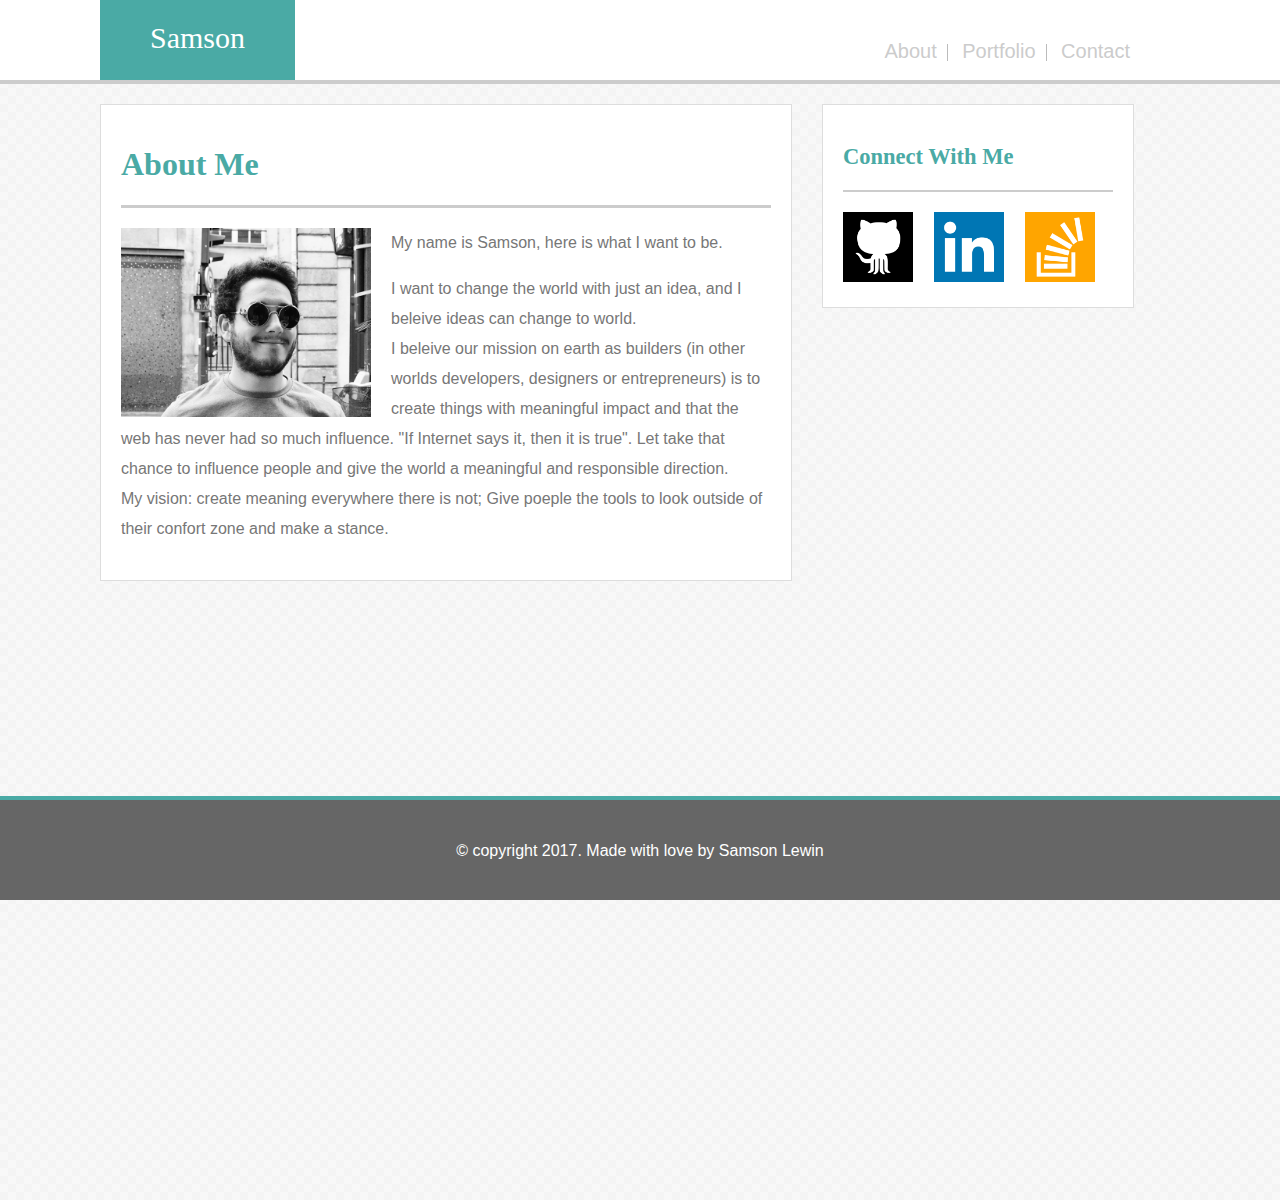
<file: index.html>
<!DOCTYPE html> 
	<html>
  <!--Head-->
		<head>
			<title>About Me</title>
			<!-- favicon  -->
			<link rel="shortcut icon" href="favicon.ico">
			<link rel="icon" type="image/gif" href="animated_favicon1.gif">
      <link rel="stylesheet" type="text/css" href="assets/css/style.css">
    </head>
			
    <body>

    <!--Header-->
      <header>
          <div id="logo">Samson</div>
          <ul id="menu">
            <li><a href="index.html">About</a></li>
            <li><a href="portfolio.html">Portfolio</a></li>
            <li><a href="contact.html">Contact</a></li>
          </ul>
      </header>

      <!--content-->
      <div id="content">

      <!--BIO-->
        <div id="bio">
          <h1>About Me</h1>
          <div id="bar1"></div>
            <img class="profile_pic" src="assets/images/profile_picture.png">
            <p>My name is Samson, here is what I want to be.</p>
            <p>I want to change the world with just an idea, and I beleive ideas can change to world.<br>
            I beleive our mission on earth as builders (in other worlds developers, designers or entrepreneurs) is to create things with meaningful impact and that the web has never had so much influence. "If Internet says it, then it is true". Let take that chance to influence people and give the world a meaningful and responsible direction.<br>
            My vision: create meaning everywhere there is not; Give poeple the tools to look outside of their confort zone and make a stance. 
            </p>
        </div>
        <!--social-->
        <div id="social">
          <h2>Connect With Me</h2>
          <div id="bar2"></div>
            <div id="icons">
              <a target="_blank" href="https://github.com/samsonlewin"><img class="social" src="assets/images/Github_test.png"></a>
              <a target="_blank" href="https://fr.linkedin.com/in/samson-lewin"><img class="social" src="assets/images/linkedin.png"></a>
              <a target="_blank" href="http://stackoverflow.com/users/7289590/samson-lewin"><img class="social" src="assets/images/stack_overflow.png"></a>
            </div>
        </div>
      </div>

       <!--footer-->
      <footer><p id="content_footer">© copyright 2017. Made with love by Samson Lewin</p></footer>
      
    </body>
   </html>
</file>
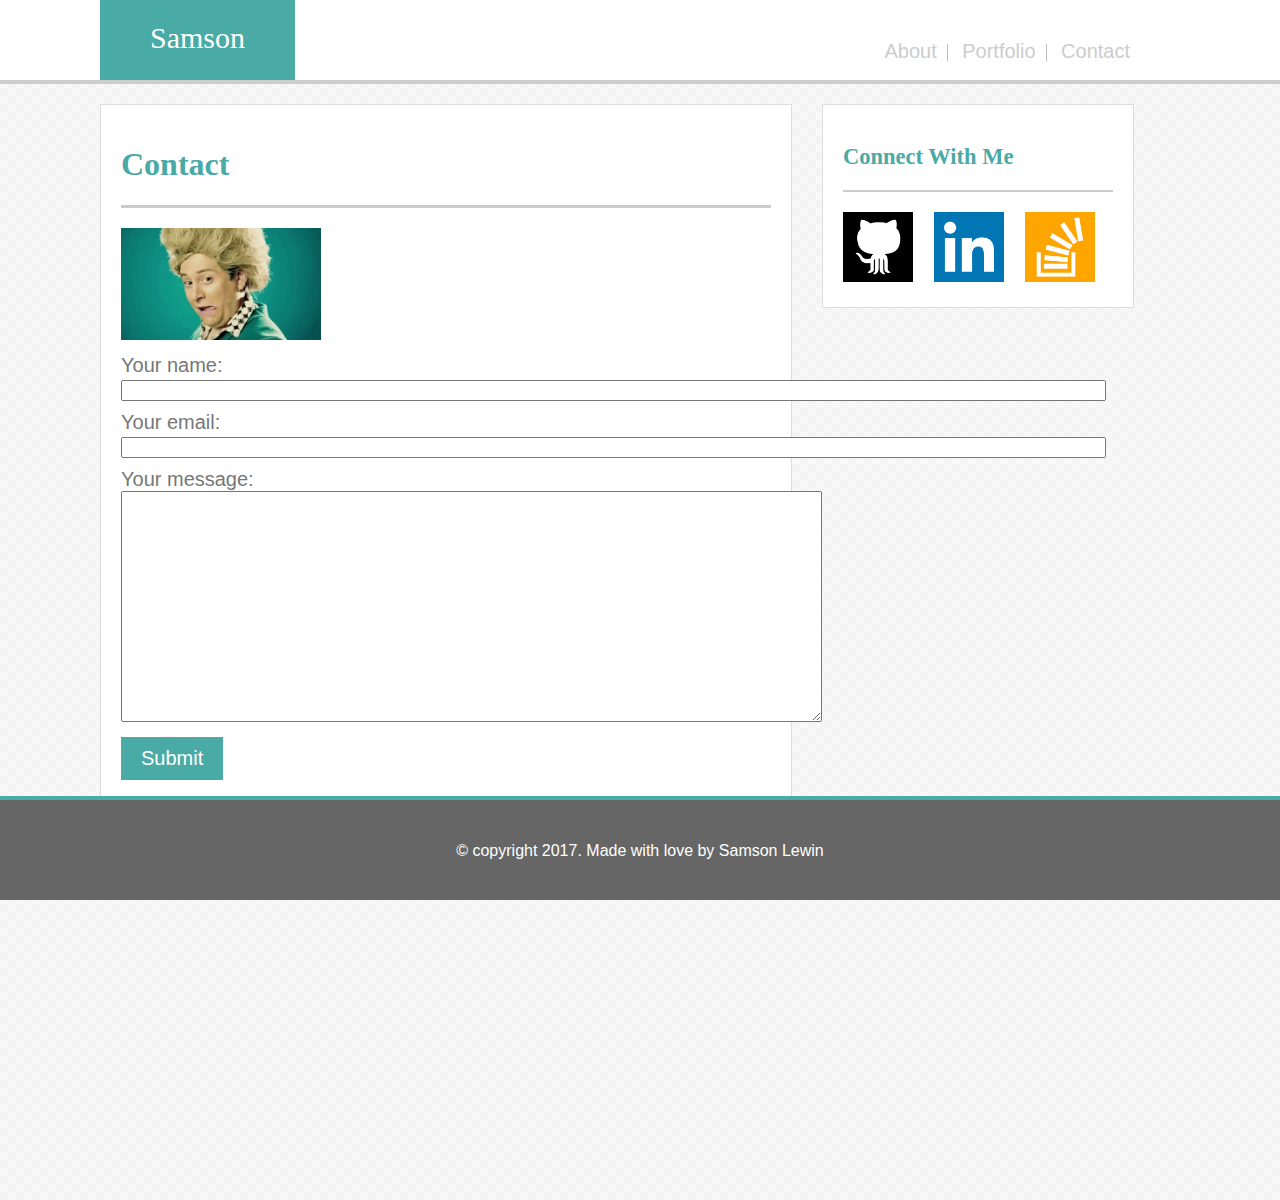
<file: contact.html>
<!DOCTYPE html> 
  <html>
  <!--Head-->
    <head>
      <title>About Me</title>
      <!-- favicon  -->
      <link rel="shortcut icon" href="favicon.ico">
      <link rel="icon" type="image/gif" href="animated_favicon1.gif">
      <link rel="stylesheet" type="text/css" href="assets/css/style.css">
    </head>
      
    <body>

    <!--Header-->
      <header>
          <div id="logo">Samson</div>
          <ul id="menu">
            <li><a href="index.html">About</a></li>
            <li><a href="portfolio.html">Portfolio</a></li>
            <li><a href="contact.html">Contact</a></li>
          </ul>
      </header>

      <!--content-->
      <div id="content">

      <!--BIO-->
        <div id="contact">
          <h1>Contact</h1>
          <div id="bar1"></div>

          <img id="call_me" src="assets/images/call_me.gif">
            

            <form id="contact_form" action="mailto:samsonlewin@gmail.com" method="POST" enctype="multipart/form-data">
              <div class="row">
              <label for="name">Your name:</label><br />
              <input id="name" class="input" name="name" type="text" value="" size="120" /><br />
              </div>
              <div class="row">
                <label for="email">Your email:</label><br />
                <input id="email" class="input" name="email" type="text" value="" size="120" /><br />
              </div>
              <div class="row">
                <label for="message">Your message:</label><br />
                <textarea id="message" class="input" name="message" rows="15" cols="85"></textarea><br />
              </div>
              <input class="submit" type="submit" value="Submit" />
            </form>   
            
        </div>
        <!--social-->
        <div id="social">
          <h2>Connect With Me</h2>
          <div id="bar2"></div>
            <div id="icons">
              <a target="_blank" href="https://github.com/samsonlewin"><img class="social" src="assets/images/Github_test.png"></a>
              <a target="_blank" href="https://fr.linkedin.com/in/samson-lewin"><img class="social" src="assets/images/linkedin.png"></a>
              <a target="_blank" href="http://stackoverflow.com/users/7289590/samson-lewin"><img class="social" src="assets/images/stack_overflow.png"></a>
            </div>
        </div>
      </div>

       <!--footer-->
      <footer><p id="content_footer">© copyright 2017. Made with love by Samson Lewin</p></footer>
      
    </body>
   </html>
</file>
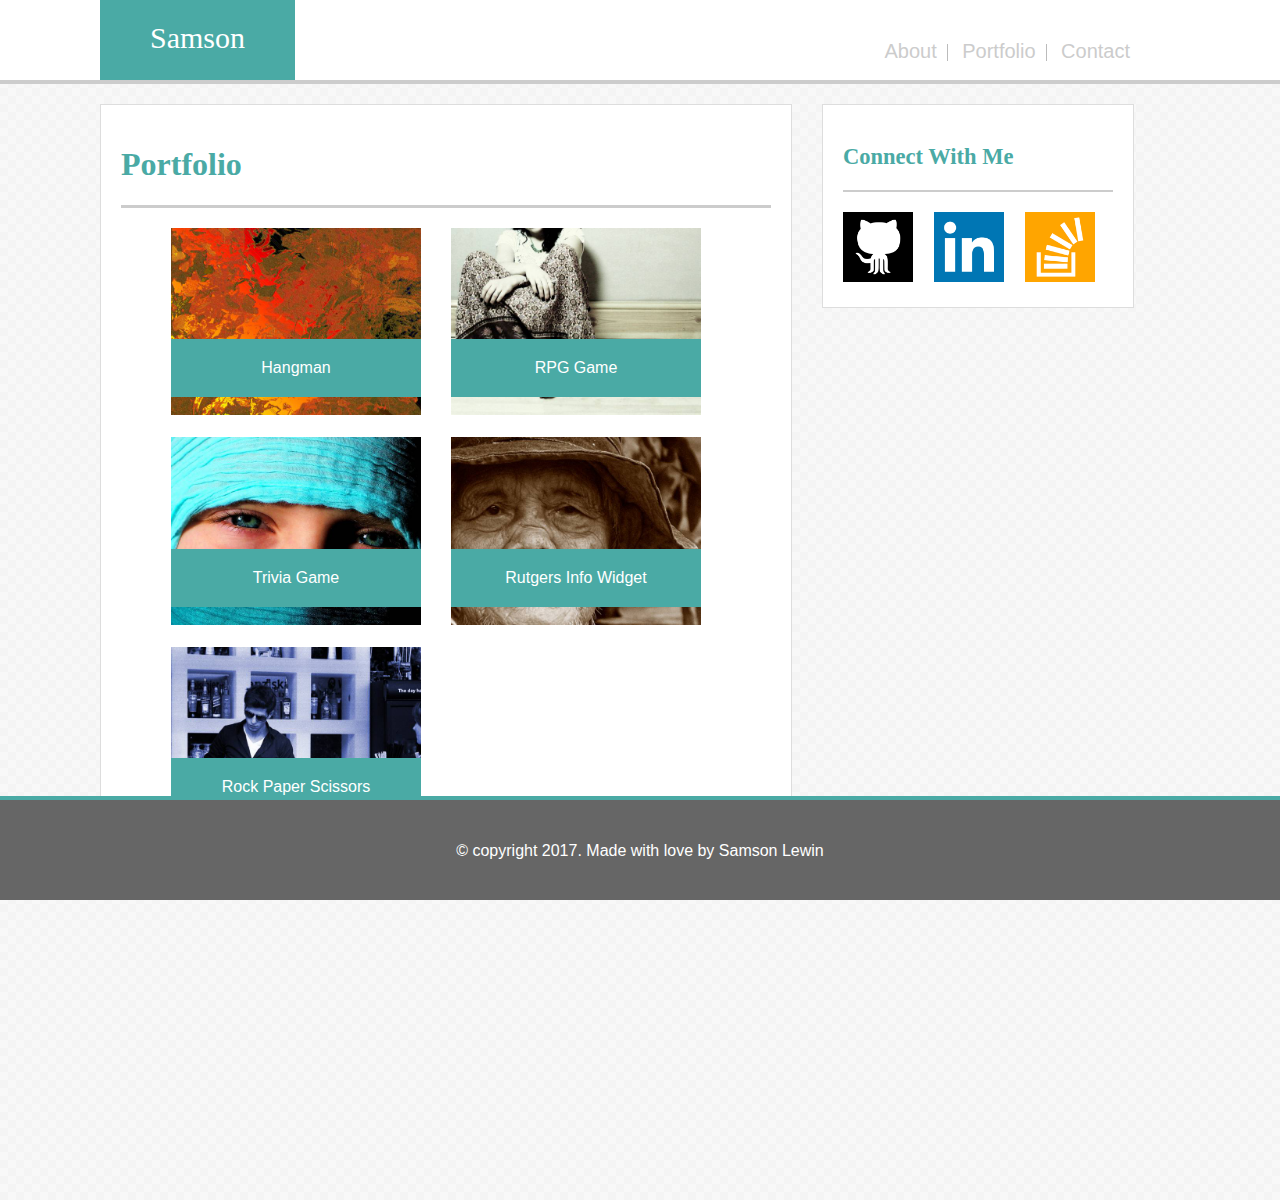
<file: portfolio.html>
<!DOCTYPE html> 
  <html>
  <!--Head-->
    <head>
      <title>About Me</title>
      <!-- favicon  -->
      <link rel="shortcut icon" href="favicon.ico">
      <link rel="icon" type="image/gif" href="animated_favicon1.gif">
      <link rel="stylesheet" type="text/css" href="assets/css/style.css">
    </head>
      
    <body>

    <!--Header-->
      <header>
          <div id="logo">Samson</div>
          <ul id="menu">
            <li><a href="index.html">About</a></li>
            <li><a href="portfolio.html">Portfolio</a></li>
            <li><a href="contact.html">Contact</a></li>
          </ul>
      </header>

      <!--content-->
      <div id="content">

      <!--BIO-->
        <div id="portfolio">
          <h1>Portfolio</h1>
          <div id="bar1"></div>
          <div id="images_portfolio">
              <div class="placeholder">
                <img class="image_portfolio" src="assets/images/place_holder_1.jpg">
                <div class="project_name">Hangman</div>
              </div>
              <div class="placeholder">
                <img class="image_portfolio" src="assets/images/place_holder_2.jpg">
                <div class="project_name">RPG Game</div>
              </div>
              <div class="placeholder">
                <img class="image_portfolio" src="assets/images/place_holder_3.jpg">
                <div class="project_name">Trivia Game</div>
              </div>
              <div class="placeholder">
                <img  class="image_portfolio" src="assets/images/place_holder_4.jpg">
                <div class="project_name">Rutgers Info Widget</div>
              </div>
              <div class="placeholder">
                <img  class="image_portfolio" src="assets/images/place_holder_5.jpg">
                <div class="project_name">Rock Paper Scissors</div>
              </div>
            </div>

            
            
        </div>
        <!--social-->
        <div id="social">
          <h2>Connect With Me</h2>
          <div id="bar2"></div>
            <div id="icons">
              <a target="_blank" href="https://github.com/samsonlewin"><img class="social" src="assets/images/Github_test.png"></a>
              <a target="_blank" href="https://fr.linkedin.com/in/samson-lewin"><img class="social" src="assets/images/linkedin.png"></a>
              <a target="_blank" href="http://stackoverflow.com/users/7289590/samson-lewin"><img class="social" src="assets/images/stack_overflow.png"></a>
            </div>
        </div>
      </div>

       <!--footer-->
      <footer><p id="content_footer">© copyright 2017. Made with love by Samson Lewin</p></footer>
      
    </body>
   </html>
</file>
<file: assets/css/style.css>
html, body{
	margin: 0;
	padding: 0;
	height: 1200px;
	font-family:'Arial', 'Helvetica Neue', Helvetica, sans-serif;
	background-image: url("../images/ps_neutral.png");
	
}

h1,h2{
	font-family:'Georgia', Times, Times New Roman, serif;
	color: #4aaaa5;
}

header{
	background-color: white;
	width:100%;
	height:80px;
	border-bottom: solid #cccccc 4px;
	position: relative;
}

#logo{
	background-color: #4aaaa5;
	padding-top: 25px;
	padding-bottom: 25px;
	padding-left: 50px;
	padding-right: 50px;
	color:#ffffff;
	text-align: center;
	float:left;
	position: absolute;
	bottom: 0;
	font-size: 30px;
	font-family: 'Georgia', Times, Times New Roman, serif;
	left: 100px;

}

#menu{
	position: absolute;
	height: auto;
	margin-top: 40px;
	right: 140px;

}

#content{
	position: absolute;
	margin-left: 100px;
	margin-right: 100px;
}
#bio{
	width: 650px;
	float: left;
	margin-top: 20px;
	margin-right: 30px;
	background-color: #ffffff;
	border: solid #dddddd 1px;
	padding: 20px;
}

#portfolio{
	width: 650px;
	float: left;
	margin-top: 20px;
	margin-right: 30px;
	background-color: #ffffff;
	border: solid #dddddd 1px;
	padding: 20px;
}

#contact{
	width: 650px;
	float: left;
	margin-top: 20px;
	margin-right: 30px;
	background-color: #ffffff;
	border: solid #dddddd 1px;
	padding: 20px;
}

#social{
	width: 270px;
	float: left;
	margin-top: 20px;
	background-color: #ffffff;
	border: solid #dddddd 1px;
	padding: 20px;
	font-size: 15px;

}

footer{
	background-color:#666666;
	width:100%;
	height:100px;
	border-top: solid #4aaaa5 4px;
   	position: fixed;
   	bottom: 0px;
   	text-align: center;
}





ul{
	list-style-type: none;
    margin: 0;
    padding: 0;

}

li{
    display: inline;
    border-right: 1px solid #bbb;
    padding-left: 10px;
    padding-right: 10px;
}

a{
	text-decoration: none;
	color: #cccccc;
	font-family: 'Arial', 'Helvetica Neue', Helvetica, sans-serif;
	font-size: 20px;

}

li:last-child {
    border-right: none;
}

.title{
	font-family:'Georgia', Times, Times New Roman, serif;
	color: #4aaaa5;
}

.profile_pic{
	width: 250px;
	float: left;
	display: inline;
	margin-right:20px; 
	-webkit-transform: scale(1);
    transform: scale(1);
    -webkit-transition: .3s ease-in-out;
    transition: .3s ease-in-out;
}

.profile_pic:hover{
    -webkit-transform: scale(1.3);
    transform: scale(1.3);
}


.image_portfolio{
	width: 250px;
	margin-right: 50px;
}
.placeholder{
	width: 250px;
	float: left;
	display: inline;
	margin-bottom: 20px; 
	margin-right: 30px;
}


#images_portfolio{
  	margin: 0px auto;
  	position: relative;
  	margin-left: 50px;
}

#images_portfolio::after {
	content:"";
	display: block;
	clear: both;
}

.central_content{
	margin: auto;
	padding: 30px;
	margin-top: 20px;
	float: left;
	display: inline;
	width: 650px;
	margin-left: 70px;
}

.sidebar{
	float: right;
	display: inline;
	margin: auto;
	padding: 20px;
	margin-top: 20px;
	width: 270px;
	margin-right: 90px;
}

p{
	line-height: 30px;
	color: #777777;
}

#content_footer{
	text-align: center;
	padding: 20px 0;
	color: #ffffff;
}

.social{
	width: 50px;
	height: 50px;
}

#icons{
	position: relative;
	display: inline;

}

.social{
	width: 70px;
	height: 70px;
	margin-right: 17px;

}

.social:hover{
	opacity: 0.2;
}

.content_footer{
	text-align: center;
	padding: 50px 0;
	color: #fff;

}

#bar1{
	background: #cccccc;
	height:3px;
	margin-top: 20px;
	margin-bottom: 20px;
}

#bar2{
	background: #cccccc;
	height:2px;
	margin-top: 20px;
	margin-bottom: 20px;
}

.row{
	font-family: 'Arial', 'Helvetica Neue', Helvetica, sans-serif;
	color: #777777;
	margin-bottom: 10px;
	margin-top: 10px;
	font-size: 20px;
}

.submit{
	background-color: #4aaaa5;
	border: none;
	font-family: 'Arial', 'Helvetica Neue', Helvetica, sans-serif;
	color: #ffffff;
	font-size: 20px;
	padding-left: 20px;
	padding-right: 20px;
	padding-bottom: 10px;
	padding-top: 10px;

}

.submit:hover{
	background-color: #ffffff;
	color: #4aaaa5;
}

.project_name{
	background-color: #4aaaa5;
	color: #ffffff;
	padding-top: 20px;
	padding-bottom: 20px;
	text-align: center;
	position: relative;
	bottom: 80px;
	margin-bottom: -60px;
	width: 100%;
}

.project_name:hover {
	background-color: #ffffff;
	color: #4aaaa5;
}

#call_me{
	width: 200px;
}
</file>
